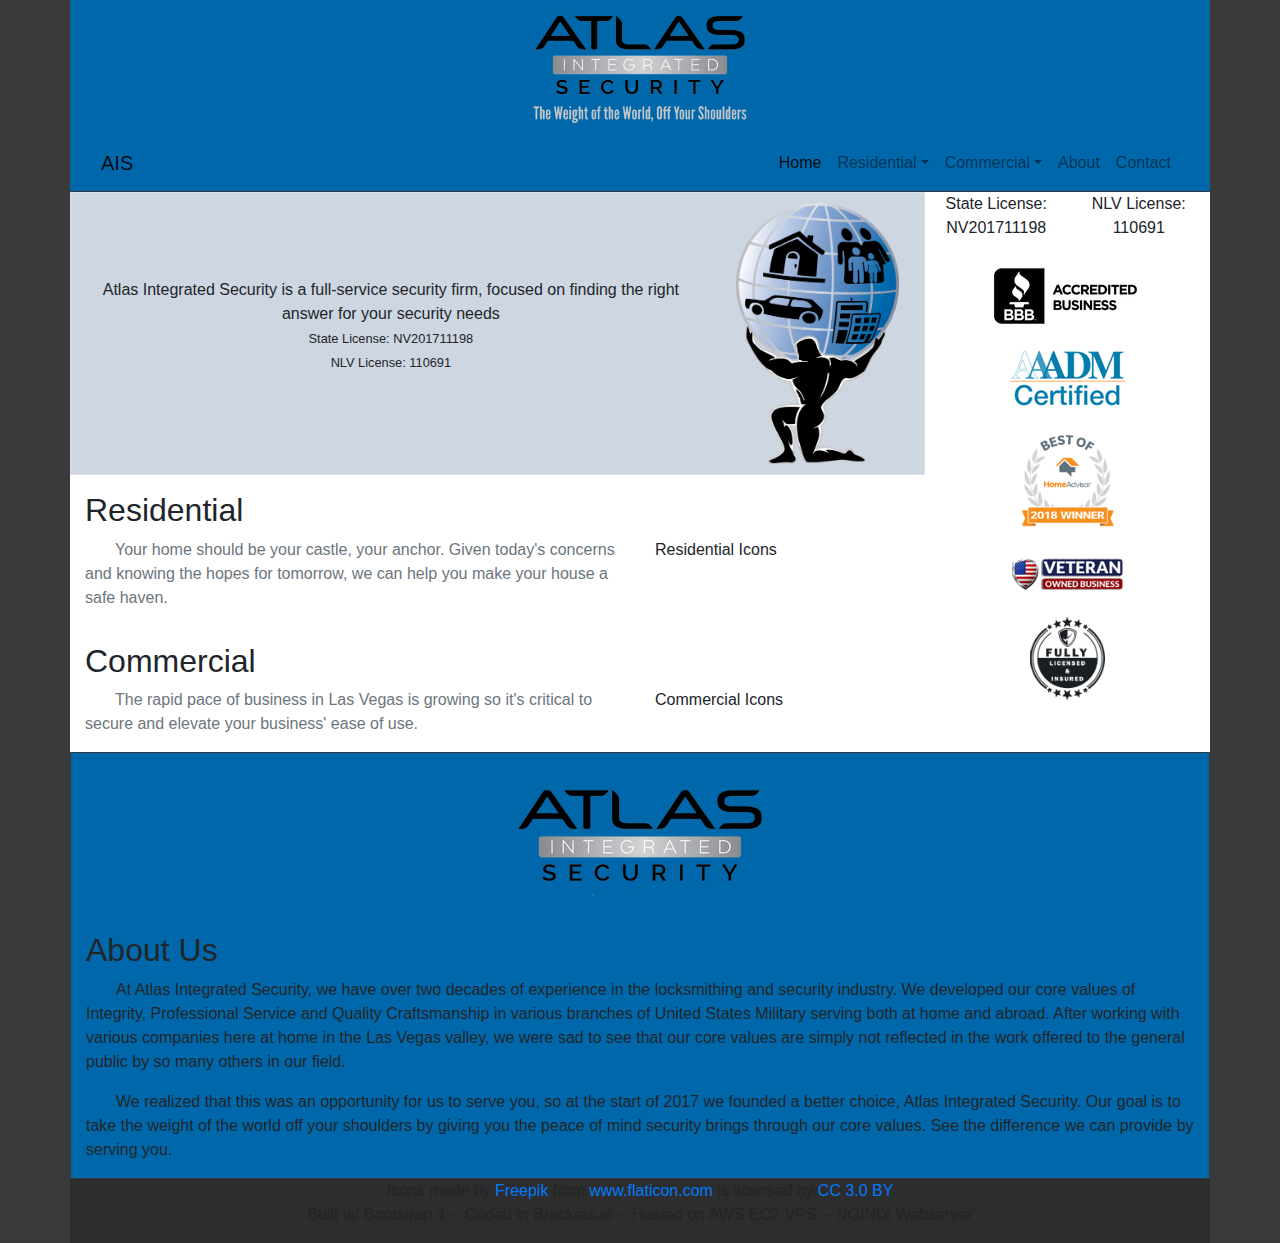
<file: index.html>
<!DOCTYPE html>
<html>
    <head>
        <meta charset="UTF-8">
        <meta name="viewport" content="width=device-width, initial-scale=1">
        <title>AIS</title>
        <!-- Global site tag (gtag.js) - Google Analytics -->
        <script async src="https://www.googletagmanager.com/gtag/js?id=UA-139909780-1"></script>
        <script>
          window.dataLayer = window.dataLayer || [];
          function gtag(){dataLayer.push(arguments);}
          gtag('js', new Date());

          gtag('config', 'UA-139909780-1');
        </script>

        <!-- Bootstrap 4.3.1 -->
        <link rel="stylesheet" href="https://maxcdn.bootstrapcdn.com/bootstrap/4.3.1/css/bootstrap.min.css">
        <script src="https://ajax.googleapis.com/ajax/libs/jquery/3.4.0/jquery.min.js"></script>
        <script src="https://cdnjs.cloudflare.com/ajax/libs/popper.js/1.14.7/umd/popper.min.js"></script>
        <script src="https://maxcdn.bootstrapcdn.com/bootstrap/4.3.1/js/bootstrap.min.js"></script>
        <link rel="stylesheet" href="static/css/colorbox.css">
        <script src="static/js/jquery.colorbox-min.js"></script>
        <script src="static/js/main.js"></script>
        <link rel="stylesheet" href="static/css/main.css">
    </head>
    <body>
        <div class="container">
            <div class="row">
                    <img class="img-fluid mx-auto" src="img/cropped-ais-header.png">
            </div>
            <div class="row border-bottom border-dark" data-toggle="sticky-onscroll">
                <div class="col">
                    <nav class="navbar navbar-expand-md navbar-light" >
                        <a class="navbar-brand d-none d-md-block" href="mailto:Atlas@AIS.VEGAS">AIS</a>
                        <a class="navbar-brand d-block d-md-none" href="tel:7025468906"><img src="img/icons8-phone-50.png"></a>
                        <button class="navbar-toggler" type="button" data-toggle="collapse" data-target="#collapsibleNavbar">
                            <span class="navbar-toggler-icon"></span>
                        </button>
                        <!--Actual Menu-->
                        <div class="collapse navbar-collapse flex-row-reverse" id="collapsibleNavbar">
                            <ul class="navbar-nav">
                                <li class="nav-item active">
                                    <a class="nav-link" href="index.html">Home</a>
                                </li>

                                <!-- Dropdown -->
                                <li class="nav-item dropdown">
                                  <a class="nav-link dropdown-toggle" href="#" id="navbardrop" data-toggle="dropdown">Residential</a>
                                  <div class="dropdown-menu">
                                    <a class="dropdown-item" href="residential.html">Alarm Systems</a>
                                    <a class="dropdown-item" href="residential.html">Camera Systems</a>
                                    <a class="dropdown-item" href="residential.html">Home Automation</a>
                                    <a class="dropdown-item" href="residential.html">Door Hardware</a>
                                    <a class="dropdown-item" href="residential.html">Locksmithing</a>
                                  </div>
                                </li>
                                <li class="nav-item dropdown">
                                  <a class="nav-link dropdown-toggle" href="#" id="navbardrop" data-toggle="dropdown">Commercial</a>
                                  <div class="dropdown-menu">
                                    <a class="dropdown-item" href="commercial.html#access">Access Control</a>
                                    <a class="dropdown-item" href="commercial.html#automatic">Automatic Doors</a>
                                    <a class="dropdown-item" href="commercial.html#cctv">CCTV</a>
                                    <a class="dropdown-item" href="commercial.html#fire">Fire Doors</a>
                                    <a class="dropdown-item" href="commercial.html#doorhard">Door hardware</a>
                                    <a class="dropdown-item" href="commercial.html#intrusion">Intrusion Detection</a>
                                  </div>
                                </li>
                                <li class="nav-item">
                                    <a class="nav-link" href="#">About</a>
                                </li>
                                <li class="nav-item">
                                    <a class="nav-link" href="#">Contact</a>
                                </li>
                            </ul>
                        </div>
                    </nav>
                </div>
            </div>
            <!-- End of Menu -->
            <div class="row justify-content-end bg-white">
                <div class="col">
                    <div class="row border bg-gr-cst align-items-center">
                        <div class="col">
                            <p class="text-center">Atlas Integrated Security is a full-service security firm, focused on finding the right answer for your security needs<br><small>State License: NV201711198<br>NLV License: 110691</small></p>
                        </div>
                        <div class="col-3">
                            <img src="img/ATLAS-MAN-multicolor-1.png" class="img-fluid">
                        </div>
                    </div>
                    <div class="row mt-3 align-items-center">
                        <div class="col">
                            <h2>Residential</h2>
                            <div class="row">
                                <div class="col">
                                    <p class="parg text-secondary">Your home should be your castle, your anchor. Given today's concerns and knowing the hopes for tomorrow, we can help you make your house a safe haven.</p>
                                </div>
                                <div class="col-md-4">
                                    Residential Icons
                                </div>
                            </div>
                        </div>
                    </div>
                    <div class="row mt-3 align-items-center">
                        <div class="col">
                            <h2>Commercial</h2>
                            <div class="row">
                                <div class="col">
                                    <p class="parg text-secondary">The rapid pace of business in Las Vegas is growing so it's critical to secure and elevate your business' ease of use.</p>
                                </div>
                                <div class="col-md-4">
                                    <p>Commercial Icons</p>
                                </div>
                            </div>

                        </div>
                    </div>
                </div>
                <div class="col-md-3">
                    <div class="row">
                        <div class="col">
                            <div class="row">
                                <div class="col-sm">
                                    <p class="text-center" id="statelic">State License: NV201711198</p>
                                </div>
                                <div class="col-sm">
                                    <p class="text-center" id="citylic">NLV License: 110691</p>
                                </div>
                            </div>
                            <div class="row">
                                <img class="img-fluid mx-auto" src="img/bbb-logo.png" id="bbb">
                            </div>
                            <div class="row">
                                <img class="img-fluid mx-auto" src="img/aaadm-certified-1-300x150.png" id="aaadm">
                            </div>
                            <div class="row">
                                <img class="img-fluid mx-auto" src="img/BestOfHA1.png" id="homeadv">
                            </div>
                            <div class="row">
                                <img class="img-fluid mx-auto" src="img/Untitled-2.png">
                            </div>
                            <div class="row">
                                <img class="img-fluid mx-auto" src="img/li1.png">
                            </div>
                        </div>
                    </div>
                </div>
            </div>
            <div class="row border border-dark">
                <div class="col">
                    <div class="row">
                        <img class="img-fuild mx-auto" src="img/AIS-WORD-LOGO-transparent.png">
                    </div>
                    <h2>About Us</h2>
                    <p class="parg">At Atlas Integrated Security, we have over two decades of experience in the locksmithing and security industry. We developed our core values of Integrity, Professional Service and Quality Craftsmanship in various branches of United States Military serving both at home and abroad.  After working with various companies here at home in the Las Vegas valley, we were sad to see that our core values are simply not reflected in the work offered to the general public by so many others in our field.</p>
                    <p class="parg">We realized that this was an opportunity for us to serve you, so at the start of 2017 we founded a better choice, Atlas Integrated Security. Our goal is to take the weight of the world off your shoulders by giving you the peace of mind security brings through our core values. See the difference we can provide by serving you.</p>
                </div>
            </div>
            <!-- Bottom -->
            <div class="row bg-dk-cst">
                <div class="col">
                    <div class="row">
                        <div class="col text-center">Icons made by <a href="https://www.flaticon.com/authors/freepik" title="Freepik">Freepik</a> from <a href="https://www.flaticon.com/" 		    title="Flaticon">www.flaticon.com</a> is licensed by <a href="http://creativecommons.org/licenses/by/3.0/" 		    title="Creative Commons BY 3.0" target="_blank">CC 3.0 BY</a></div>
                        <div class="w-100"></div>
                        <div class="col text-center">
                            <p>Built w/ Bootstrap 4 -- Coded in Brackets.io -- Hosted on AWS EC2 VPS -- NGINIX Webserver</p>
                        </div>
                        <div class="w-100"></div>
                        <div class="col"></div>
                        <div class="w-100"></div>
                        <div class="col"></div>
                    </div>
                </div>
            </div>
        </div>
    </body>
</html>
</file>
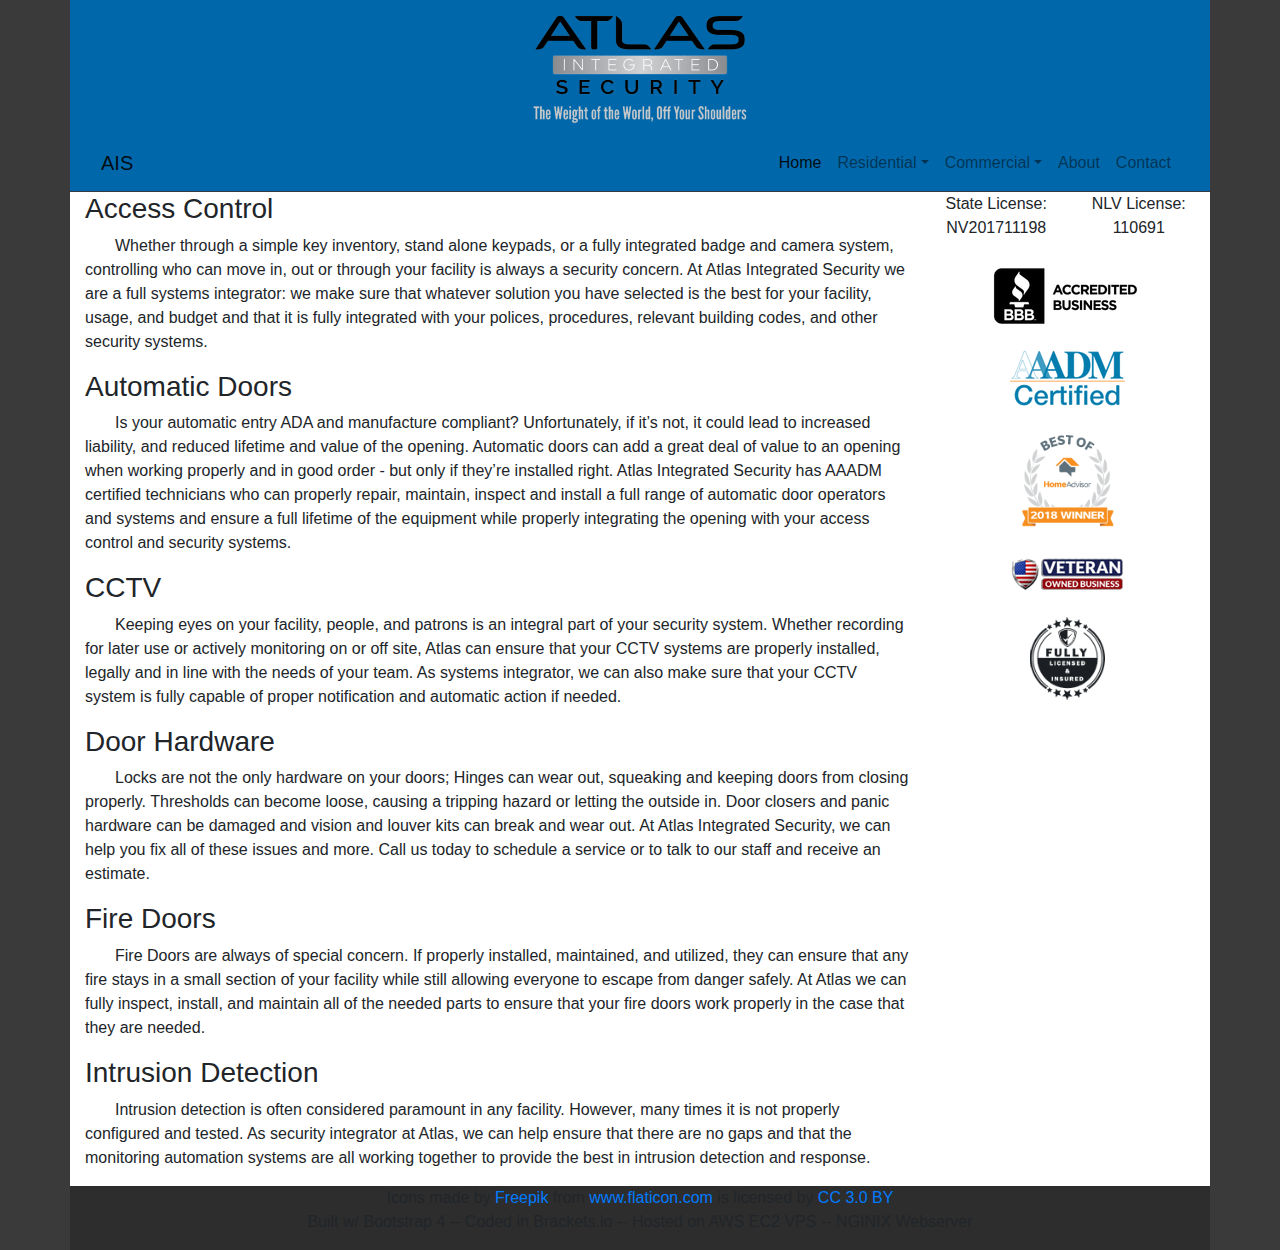
<file: commercial.html>
<!DOCTYPE html>
<html>
    <head>
        <meta charset="UTF-8">
        <meta name="viewport" content="width=device-width, initial-scale=1">
        <title>Commercial - AIS</title>
        <!-- Global site tag (gtag.js) - Google Analytics -->
        <script async src="https://www.googletagmanager.com/gtag/js?id=UA-139909780-1"></script>
        <script>
          window.dataLayer = window.dataLayer || [];
          function gtag(){dataLayer.push(arguments);}
          gtag('js', new Date());

          gtag('config', 'UA-139909780-1');
        </script>

        <!-- Bootstrap 4.3.1 -->
        <link rel="stylesheet" href="https://maxcdn.bootstrapcdn.com/bootstrap/4.3.1/css/bootstrap.min.css">
        <script src="https://ajax.googleapis.com/ajax/libs/jquery/3.4.0/jquery.min.js"></script>
        <script src="https://cdnjs.cloudflare.com/ajax/libs/popper.js/1.14.7/umd/popper.min.js"></script>
        <script src="https://maxcdn.bootstrapcdn.com/bootstrap/4.3.1/js/bootstrap.min.js"></script>
        <script src="static/js/jquery.colorbox-min.js"></script>
        <script src="static/js/main.js"></script>
        <link rel="stylesheet" href="static/css/main.css">
    </head>
    <body>
        <div class="container">
            <div class="row">
                    <img class="img-fluid mx-auto" src="img/cropped-ais-header.png">
            </div>
            <div class="row border-bottom border-dark" data-toggle="sticky-onscroll">
                <div class="col">
                    <nav class="navbar navbar-expand-md navbar-light" >
                        <a class="navbar-brand d-none d-md-block" href="mailto:Atlas@AIS.VEGAS">AIS</a>
                        <a class="navbar-brand d-block d-md-none" href="tel:7025468906"><img src="img/icons8-phone-50.png"></a>
                        <button class="navbar-toggler" type="button" data-toggle="collapse" data-target="#collapsibleNavbar">
                            <span class="navbar-toggler-icon"></span>
                        </button>
                        <!--Actual Menu-->
                        <div class="collapse navbar-collapse flex-row-reverse" id="collapsibleNavbar">
                            <ul class="navbar-nav">
                                <li class="nav-item active">
                                    <a class="nav-link" href="index.html">Home</a>
                                </li>

                                <!-- Dropdown -->
                                <li class="nav-item dropdown">
                                  <a class="nav-link dropdown-toggle" href="#" id="navbardrop" data-toggle="dropdown">Residential</a>
                                  <div class="dropdown-menu">
                                    <a class="dropdown-item" href="residential.html">Alarm Systems</a>
                                    <a class="dropdown-item" href="residential.html">Camera Systems</a>
                                    <a class="dropdown-item" href="residential.html">Home Automation</a>
                                    <a class="dropdown-item" href="residential.html">Door Hardware</a>
                                    <a class="dropdown-item" href="residential.html">Locksmithing</a>
                                  </div>
                                </li>
                                <li class="nav-item dropdown">
                                  <a class="nav-link dropdown-toggle" href="#" id="navbardrop" data-toggle="dropdown">Commercial</a>
                                  <div class="dropdown-menu">
                                    <a class="dropdown-item" href="commercial.html#access">Access Control</a>
                                    <a class="dropdown-item" href="commercial.html#automatic">Automatic Doors</a>
                                    <a class="dropdown-item" href="commercial.html#cctv">CCTV</a>
                                    <a class="dropdown-item" href="commercial.html#fire">Fire Doors</a>
                                    <a class="dropdown-item" href="commercial.html#doorhard">Door hardware</a>
                                    <a class="dropdown-item" href="commercial.html#intrusion">Intrusion Detection</a>
                                  </div>
                                </li>
                                <li class="nav-item">
                                    <a class="nav-link" href="#">About</a>
                                </li>
                                <li class="nav-item">
                                    <a class="nav-link" href="#">Contact</a>
                                </li>
                            </ul>
                        </div>
                    </nav>
                </div>
            </div>
            <!-- End of Menu -->
            <div class="row justify-content-end bg-white">
                <div class="col">
                    <div class="row">
                        <div class="col">
                            <h3>Access Control</h3>
                            <p class="parg">Whether through a simple key inventory, stand alone keypads, or a fully integrated badge and camera system, controlling who can move in, out or through your facility is always a security concern. At Atlas Integrated Security we are a full systems integrator: we make sure that whatever solution you have selected is the best for your facility, usage, and budget and that it is fully integrated with your polices, procedures, relevant building codes, and other security systems.</p>
                        </div>
                    </div>
                    <div class="row">
                        <div class="col">
                            <h3>Automatic Doors</h3>
                            <p class="parg">Is your automatic entry ADA and manufacture compliant? Unfortunately, if it’s not, it could lead to increased liability, and reduced lifetime and value of the opening. Automatic doors can add a great deal of value to an opening when working properly and in good order - but only if they’re installed right. Atlas Integrated Security has AAADM certified technicians who can properly repair, maintain, inspect and install a full range of automatic door operators and systems and ensure a full lifetime of the equipment while properly integrating the opening with your access control and security systems.</p>
                        </div>
                    </div>
                    <div class="row">
                        <div class="col">
                            <h3>CCTV</h3>
                            <p class="parg">Keeping eyes on your facility, people, and patrons is an integral part of your security system. Whether recording for later use or actively monitoring on or off site, Atlas can ensure that your CCTV systems are properly installed, legally and in line with the needs of your team. As systems integrator, we can also make sure that your CCTV system is fully capable of proper notification and automatic action if needed.</p>
                        </div>
                    </div>
                    <div class="row">
                        <div class="col">
                            <h3>Door Hardware</h3>
                            <p class="parg">Locks are not the only hardware on your doors; Hinges can wear out, squeaking and keeping doors from closing properly. Thresholds can become loose, causing a tripping hazard or letting the outside in. Door closers and panic hardware can be damaged and vision and louver kits can break and wear out. At Atlas Integrated Security, we can help you fix all of these issues and more. Call us today to schedule a service or to talk to our staff and receive an estimate.</p>
                        </div>
                    </div>
                    <div class="row">
                        <div class="col">
                            <h3>Fire Doors</h3>
                            <p class="parg">Fire Doors are always of special concern. If properly installed, maintained, and utilized, they can ensure that any fire stays in a small section of your facility while still allowing everyone to escape from danger safely. At Atlas we can fully inspect, install, and maintain all of the needed parts to ensure that your fire doors work properly in the case that they are needed.</p>
                        </div>
                    </div>
                    <div class="row">
                        <div class="col">
                            <h3>Intrusion Detection</h3>
                            <p class="parg">Intrusion detection is often considered paramount in any facility. However, many times it is not properly configured and tested. As security integrator at Atlas, we can help ensure that there are no gaps and that the monitoring automation systems are all working together to provide the best in intrusion detection and response.</p>
                        </div>
                    </div>
                </div>
                <div class="col-md-3">
                    <div class="row">
                        <div class="col">
                            <div class="row">
                                <div class="col-sm">
                                    <p class="text-center" id="statelic">State License: NV201711198</p>
                                </div>
                                <div class="col-sm">
                                    <p class="text-center" id="citylic">NLV License: 110691</p>
                                </div>
                            </div>
                            <div class="row">
                                <img class="img-fluid mx-auto" src="img/bbb-logo.png" id="bbb">
                            </div>
                            <div class="row">
                                <img class="img-fluid mx-auto" src="img/aaadm-certified-1-300x150.png" id="aaadm">
                            </div>
                            <div class="row">
                                <img class="img-fluid mx-auto" src="img/BestOfHA1.png" id="homeadv">
                            </div>
                            <div class="row">
                                <img class="img-fluid mx-auto" src="img/Untitled-2.png">
                            </div>
                            <div class="row">
                                <img class="img-fluid mx-auto" src="img/li1.png">
                            </div>
                        </div>
                    </div>
                </div>
            </div>
            <!-- Bottom -->
            <div class="row bg-dk-cst">
                <div class="col">
                    <div class="row">
                        <div class="col text-center">Icons made by <a href="https://www.flaticon.com/authors/freepik" title="Freepik">Freepik</a> from <a href="https://www.flaticon.com/" 		    title="Flaticon">www.flaticon.com</a> is licensed by <a href="http://creativecommons.org/licenses/by/3.0/" 		    title="Creative Commons BY 3.0" target="_blank">CC 3.0 BY</a></div>
                        <div class="w-100"></div>
                        <div class="col text-center">
                            <p>Built w/ Bootstrap 4 -- Coded in Brackets.io -- Hosted on AWS EC2 VPS -- NGINIX Webserver</p>
                        </div>
                        <div class="w-100"></div>
                        <div class="col"></div>
                        <div class="w-100"></div>
                        <div class="col"></div>
                    </div>
                </div>
            </div>
        </div>
    </body>
</html>
</file>
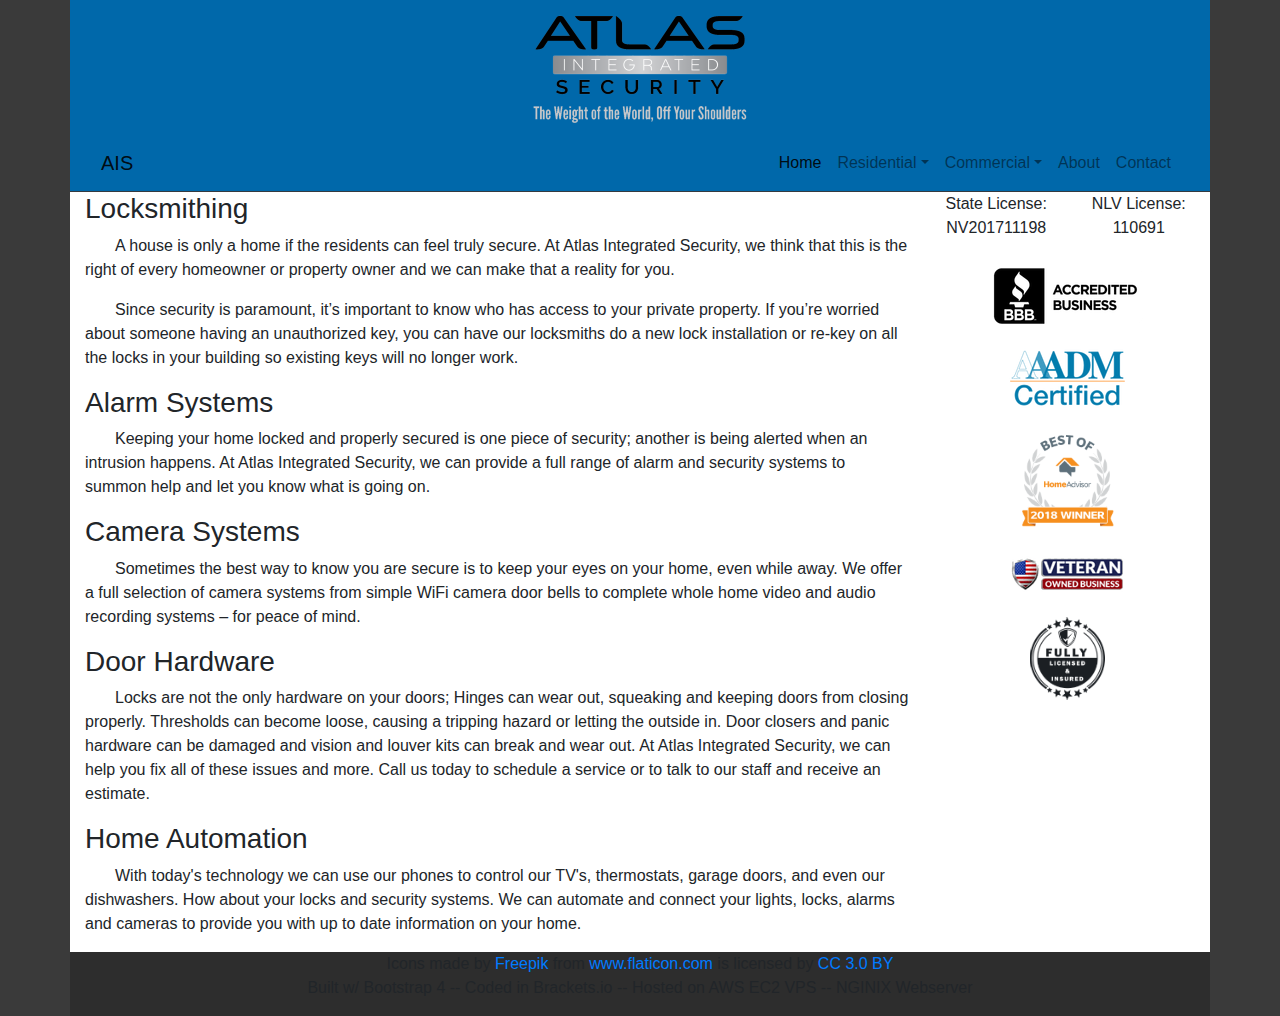
<file: residential.html>
<!DOCTYPE html>
<html>
    <head>
        <meta charset="UTF-8">
        <meta name="viewport" content="width=device-width, initial-scale=1">
        <title>Residential - AIS</title>
        <!-- Global site tag (gtag.js) - Google Analytics -->
        <script async src="https://www.googletagmanager.com/gtag/js?id=UA-139909780-1"></script>
        <script>
          window.dataLayer = window.dataLayer || [];
          function gtag(){dataLayer.push(arguments);}
          gtag('js', new Date());

          gtag('config', 'UA-139909780-1');
        </script>

        <!-- Bootstrap 4.3.1 -->
        <link rel="stylesheet" href="https://maxcdn.bootstrapcdn.com/bootstrap/4.3.1/css/bootstrap.min.css">
        <script src="https://ajax.googleapis.com/ajax/libs/jquery/3.4.0/jquery.min.js"></script>
        <script src="https://cdnjs.cloudflare.com/ajax/libs/popper.js/1.14.7/umd/popper.min.js"></script>
        <script src="https://maxcdn.bootstrapcdn.com/bootstrap/4.3.1/js/bootstrap.min.js"></script>
        <script src="static/js/jquery.colorbox-min.js"></script>
        <script src="static/js/main.js"></script>
        <link rel="stylesheet" href="static/css/main.css">
    </head>
    <body>
        <div class="container">
            <div class="row">
                    <img class="img-fluid mx-auto" src="img/cropped-ais-header.png">
            </div>
            <div class="row border-bottom border-dark" data-toggle="sticky-onscroll">
                <div class="col">
                    <nav class="navbar navbar-expand-md navbar-light" >
                        <a class="navbar-brand d-none d-md-block" href="mailto:Atlas@AIS.VEGAS">AIS</a>
                        <a class="navbar-brand d-block d-md-none" href="tel:7025468906"><img src="img/icons8-phone-50.png"></a>
                        <button class="navbar-toggler" type="button" data-toggle="collapse" data-target="#collapsibleNavbar">
                            <span class="navbar-toggler-icon"></span>
                        </button>
                        <!--Actual Menu-->
                        <div class="collapse navbar-collapse flex-row-reverse" id="collapsibleNavbar">
                            <ul class="navbar-nav">
                                <li class="nav-item active">
                                    <a class="nav-link" href="index.html">Home</a>
                                </li>

                                <!-- Dropdown -->
                                <li class="nav-item dropdown">
                                  <a class="nav-link dropdown-toggle" href="#" id="navbardrop" data-toggle="dropdown">Residential</a>
                                  <div class="dropdown-menu">
                                    <a class="dropdown-item" href="residential.html#alarm">Alarm Systems</a>
                                    <a class="dropdown-item" href="residential.html#cctv">Camera Systems</a>
                                    <a class="dropdown-item" href="residential.html#homeautomation">Home Automation</a>
                                    <a class="dropdown-item" href="residential.html#doorhardware">Door Hardware</a>
                                    <a class="dropdown-item" href="residential.html#lock">Locksmithing</a>
                                  </div>
                                </li>
                                <li class="nav-item dropdown">
                                  <a class="nav-link dropdown-toggle" href="#" id="navbardrop" data-toggle="dropdown">Commercial</a>
                                  <div class="dropdown-menu">
                                    <a class="dropdown-item" href="commercial.html#access">Access Control</a>
                                    <a class="dropdown-item" href="commercial.html#automatic">Automatic Doors</a>
                                    <a class="dropdown-item" href="commercial.html#cctv">CCTV</a>
                                    <a class="dropdown-item" href="commercial.html#fire">Fire Doors</a>
                                    <a class="dropdown-item" href="commercial.html#doorhard">Door hardware</a>
                                    <a class="dropdown-item" href="commercial.html#intrusion">Intrusion Detection</a>
                                  </div>
                                </li>
                                <li class="nav-item">
                                    <a class="nav-link" href="#">About</a>
                                </li>
                                <li class="nav-item">
                                    <a class="nav-link" href="#">Contact</a>
                                </li>
                            </ul>
                        </div>
                    </nav>
                </div>
            </div>
            <!-- End of Menu -->
            <div class="row justify-content-end bg-white">
                <div class="col">
                    <div class="row">
                        <div class="col">
                            <h3 id="lock">Locksmithing</h3>
                            <p class="parg">A house is only a home if the residents can feel truly secure. At Atlas Integrated Security, we think that this is the right of every homeowner or property owner and we can make that a reality for you.</p><p class="parg">Since security is paramount, it’s important to know who has access to your private property. If you’re worried about someone having an unauthorized key, you can have our locksmiths do a new lock installation or re-key on all the locks in your building so existing keys will no longer work.</p>
                        </div>
                    </div>
                    <div class="row">
                        <div class="col">
                            <h3 id="alarm">Alarm Systems</h3>
                            <p class="parg">Keeping your home locked and properly secured is one piece of security; another is being alerted when an intrusion happens. At Atlas Integrated Security, we can provide a full range of alarm and security systems to summon help and let you know what is going on.</p>
                        </div>
                    </div>
                    <div class="row">
                        <div class="col">
                            <h3 id="cctv">Camera Systems</h3>
                            <p class="parg">Sometimes the best way to know you are secure is to keep your eyes on your home, even while away. We offer a full selection of camera systems from simple WiFi camera door bells to complete whole home video and audio recording systems – for peace of mind.</p>
                        </div>
                    </div>
                    <div class="row">
                        <div class="col">
                            <h3 id="doorhardware">Door Hardware</h3>
                            <p class="parg">Locks are not the only hardware on your doors; Hinges can wear out, squeaking and keeping doors from closing properly. Thresholds can become loose, causing a tripping hazard or letting the outside in. Door closers and panic hardware can be damaged and vision and louver kits can break and wear out. At Atlas Integrated Security, we can help you fix all of these issues and more. Call us today to schedule a service or to talk to our staff and receive an estimate.</p>
                        </div>
                    </div>
                    <div class="row">
                        <div class="col">
                            <h3 id="homeautomation">Home Automation</h3>
                            <p class="parg">With today's technology we can use our phones to control our TV's, thermostats, garage doors, and even our dishwashers. How about your locks and security systems. We can automate and connect your lights, locks, alarms and cameras to provide you with up to date information on your home.</p>
                        </div>
                    </div>
                    <div class="row">
                        <div class="col">
                        </div>
                    </div>
                    <div class="row">
                        <div class="col">
                        </div>
                    </div>
                    <div class="row">
                        <div class="col">
                        </div>
                    </div>
                </div>
                <div class="col-md-3">
                    <div class="row">
                        <div class="col">
                            <div class="row">
                                <div class="col-sm">
                                    <p class="text-center" id="statelic">State License: NV201711198</p>
                                </div>
                                <div class="col-sm">
                                    <p class="text-center" id="citylic">NLV License: 110691</p>
                                </div>
                            </div>
                            <div class="row">
                                <img class="img-fluid mx-auto" src="img/bbb-logo.png" id="bbb">
                            </div>
                            <div class="row">
                                <img class="img-fluid mx-auto" src="img/aaadm-certified-1-300x150.png" id="aaadm">
                            </div>
                            <div class="row">
                                <img class="img-fluid mx-auto" src="img/BestOfHA1.png" id="homeadv">
                            </div>
                            <div class="row">
                                <img class="img-fluid mx-auto" src="img/Untitled-2.png">
                            </div>
                            <div class="row">
                                <img class="img-fluid mx-auto" src="img/li1.png">
                            </div>
                        </div>
                    </div>
                </div>
            </div>
            <!-- Bottom -->
            <div class="row bg-dk-cst">
                <div class="col">
                    <div class="row">
                        <div class="col text-center">Icons made by <a href="https://www.flaticon.com/authors/freepik" title="Freepik">Freepik</a> from <a href="https://www.flaticon.com/" 		    title="Flaticon">www.flaticon.com</a> is licensed by <a href="http://creativecommons.org/licenses/by/3.0/" 		    title="Creative Commons BY 3.0" target="_blank">CC 3.0 BY</a></div>
                        <div class="w-100"></div>
                        <div class="col text-center">
                            <p>Built w/ Bootstrap 4 -- Coded in Brackets.io -- Hosted on AWS EC2 VPS -- NGINIX Webserver</p>
                        </div>
                        <div class="w-100"></div>
                        <div class="col"></div>
                        <div class="w-100"></div>
                        <div class="col"></div>
                    </div>
                </div>
            </div>
        </div>
    </body>
</html>
</file>
<file: static/css/colorbox.css>
/*
    Colorbox Core Style:
    The following CSS is consistent between example themes and should not be altered.
*/
#colorbox, #cboxOverlay, #cboxWrapper{position:absolute; top:0; left:0; z-index:9999; overflow:hidden; -webkit-transform: translate3d(0,0,0);}
#cboxWrapper {max-width:none;}
#cboxOverlay{position:fixed; width:100%; height:100%;}
#cboxMiddleLeft, #cboxBottomLeft{clear:left;}
#cboxContent{position:relative;}
#cboxLoadedContent{overflow:auto; -webkit-overflow-scrolling: touch;}
#cboxTitle{margin:0;}
#cboxLoadingOverlay, #cboxLoadingGraphic{position:absolute; top:0; left:0; width:100%; height:100%;}
#cboxPrevious, #cboxNext, #cboxClose, #cboxSlideshow{cursor:pointer;}
.cboxPhoto{float:left; margin:auto; border:0; display:block; max-width:none; -ms-interpolation-mode:bicubic;}
.cboxIframe{width:100%; height:100%; display:block; border:0; padding:0; margin:0;}
#colorbox, #cboxContent, #cboxLoadedContent{box-sizing:content-box; -moz-box-sizing:content-box; -webkit-box-sizing:content-box;}

/*
    User Style:
    Change the following styles to modify the appearance of Colorbox.  They are
    ordered & tabbed in a way that represents the nesting of the generated HTML.
*/
#cboxOverlay{background:url(images/overlay.png) repeat 0 0; opacity: 0.9; filter: alpha(opacity = 90);}
#colorbox{outline:0;}
    #cboxTopLeft{width:21px; height:21px; background:url(images/controls.png) no-repeat -101px 0;}
    #cboxTopRight{width:21px; height:21px; background:url(images/controls.png) no-repeat -130px 0;}
    #cboxBottomLeft{width:21px; height:21px; background:url(images/controls.png) no-repeat -101px -29px;}
    #cboxBottomRight{width:21px; height:21px; background:url(images/controls.png) no-repeat -130px -29px;}
    #cboxMiddleLeft{width:21px; background:url(images/controls.png) left top repeat-y;}
    #cboxMiddleRight{width:21px; background:url(images/controls.png) right top repeat-y;}
    #cboxTopCenter{height:21px; background:url(images/border.png) 0 0 repeat-x;}
    #cboxBottomCenter{height:21px; background:url(images/border.png) 0 -29px repeat-x;}
    #cboxContent{background:#fff; overflow:hidden;}
        .cboxIframe{background:#fff;}
        #cboxError{padding:50px; border:1px solid #ccc;}
        #cboxLoadedContent{margin-bottom:28px;}
        #cboxTitle{position:absolute; bottom:4px; left:0; text-align:center; width:100%; color:#949494;}
        #cboxCurrent{position:absolute; bottom:4px; left:58px; color:#949494;}
        #cboxLoadingOverlay{background:url(images/loading_background.png) no-repeat center center;}
        #cboxLoadingGraphic{background:url(images/loading.gif) no-repeat center center;}

        /* these elements are buttons, and may need to have additional styles reset to avoid unwanted base styles */
        #cboxPrevious, #cboxNext, #cboxSlideshow, #cboxClose {border:0; padding:0; margin:0; overflow:visible; width:auto; background:none; }

        /* avoid outlines on :active (mouseclick), but preserve outlines on :focus (tabbed navigating) */
        #cboxPrevious:active, #cboxNext:active, #cboxSlideshow:active, #cboxClose:active {outline:0;}

        #cboxSlideshow{position:absolute; bottom:4px; right:30px; color:#0092ef;}
        #cboxPrevious{position:absolute; bottom:0; left:0; background:url(images/controls.png) no-repeat -75px 0; width:25px; height:25px; text-indent:-9999px;}
        #cboxPrevious:hover{background-position:-75px -25px;}
        #cboxNext{position:absolute; bottom:0; left:27px; background:url(images/controls.png) no-repeat -50px 0; width:25px; height:25px; text-indent:-9999px;}
        #cboxNext:hover{background-position:-50px -25px;}
        #cboxClose{position:absolute; bottom:0; right:0; background:url(images/controls.png) no-repeat -25px 0; width:25px; height:25px; text-indent:-9999px;}
        #cboxClose:hover{background-position:-25px -25px;}

/*
  The following fixes a problem where IE7 and IE8 replace a PNG's alpha transparency with a black fill
  when an alpha filter (opacity change) is set on the element or ancestor element.  This style is not applied to or needed in IE9.
  See: http://jacklmoore.com/notes/ie-transparency-problems/
*/
.cboxIE #cboxTopLeft,
.cboxIE #cboxTopCenter,
.cboxIE #cboxTopRight,
.cboxIE #cboxBottomLeft,
.cboxIE #cboxBottomCenter,
.cboxIE #cboxBottomRight,
.cboxIE #cboxMiddleLeft,
.cboxIE #cboxMiddleRight {
    filter: progid:DXImageTransform.Microsoft.gradient(startColorstr=#00FFFFFF,endColorstr=#00FFFFFF);
}
</file>
<file: static/css/main.css>
html { scroll-behavior:smooth;
}

body {
    background: #3a3a3a;

}

.container {
    background: #0068aa;
}

img {
    padding: 10px;
}

p.parg {
    text-indent: 30px;
}

.bg-dk-cst {
    background: #2d2d2d;
}

.bg-gr-cst {
    background: #ced6e1;
}

.bg-bl-cst {
    background: #0068aa;
}

.dropdown:hover>.dropdown-menu {
    display: block;
}

.sticky.is-sticky {
    position: fixed;
    top: 0;
    z-index: 1000;
    display: flex;
    background: #0068aa;
}
</file>
